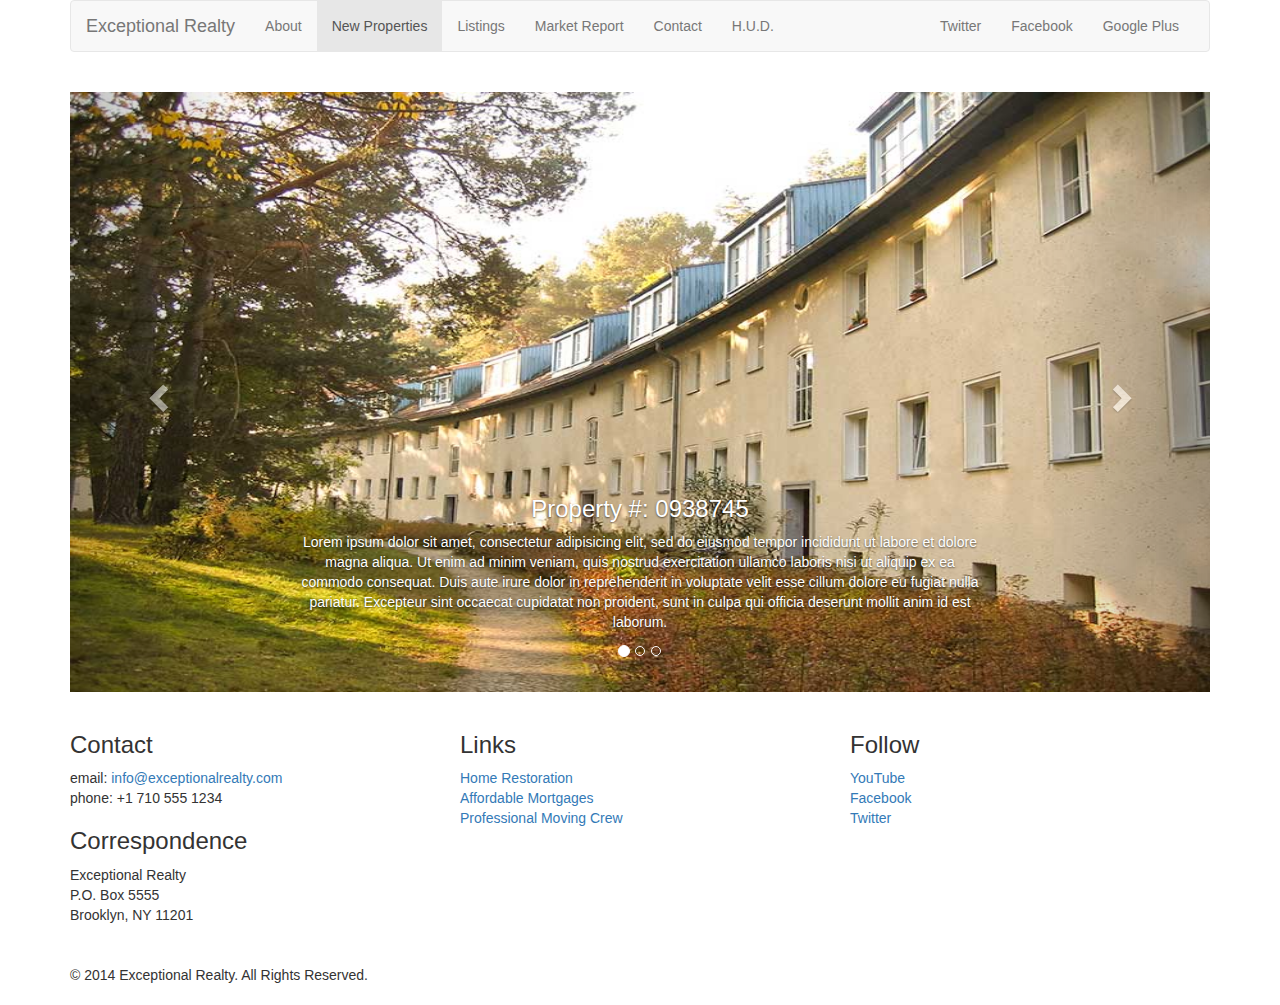
<file: new-properties.html>
<!DOCTYPE html>
<html lang="en">
  <head>
    <meta charset="utf-8">
    <meta http-equiv="X-UA-Compatible" content="IE=edge">
    <meta name="viewport" content="width=device-width, initial-scale=1">
    <!-- The above 3 meta tags *must* come first in the head; any other head content must come *after* these tags -->
    <title>Exceptional Realty Group - Luxury Homes - About</title>

    <!-- Bootstrap -->
    <link href="css/bootstrap.min.css" rel="stylesheet">

    <!--Custom-->
    <link href="css/style.css" rel="stylesheet">

    <!-- HTML5 shim and Respond.js for IE8 support of HTML5 elements and media queries -->
    <!-- WARNING: Respond.js doesn't work if you view the page via file:// -->
    <!--[if lt IE 9]>
      <script src="https://oss.maxcdn.com/html5shiv/3.7.3/html5shiv.min.js"></script>
      <script src="https://oss.maxcdn.com/respond/1.4.2/respond.min.js"></script>
    <![endif]-->
  </head>
  <body>
    <div class="container">
      <div class="row">
        <div class="col-sm-12">
            <nav class="navbar navbar-default">
              <div class="container-fluid">
                <!-- Brand and toggle get grouped for better mobile display -->
                <div class="navbar-header">
                  <button type="button" class="navbar-toggle collapsed" data-toggle="collapse" data-target="#bs-example-navbar-collapse-1" aria-expanded="false">
                    <span class="sr-only">Toggle navigation</span>
                    <span class="icon-bar"></span>
                    <span class="icon-bar"></span>
                    <span class="icon-bar"></span>
                  </button>
                  <a class="navbar-brand" href="#">Exceptional Realty</a>
                </div>

                <!-- Collect the nav links, forms, and other content for toggling -->
                <div class="collapse navbar-collapse" id="bs-example-navbar-collapse-1">
                  <!--main nav links -->
                  <ul class="nav navbar-nav">
                    <li><a href="index.html">About <span class="sr-only">(current)</span></a></li>
                    <li class="active"><a href="new-properties.html">New Properties</a></li>
                    <li><a href="#">Listings</a></li>
                    <li><a href="#">Market Report</a></li>
                    <li><a href="#">Contact</a></li>
                    <li><a href="http://hud.gov" target="_blank">H.U.D.</a></li>
                  </ul>
                  <!-- Social nav links-->
                  <ul class="nav navbar-nav navbar-right">
                    <li><a class="twit" href="#" title="Twitter">Twitter</a></li>
                    <li><a class="fbook" href="#" title="Facebook">Facebook</a></li>
                    <li><a class="gplus" href="#" title="Google Plus">Google Plus</a></li>

                  </ul>
                </div><!-- /.navbar-collapse -->
              </div><!-- /.container-fluid -->
            </nav>
        </div>
      </div>

      <div class="row">
        <div class="col-xs-12">
          <div id="carousel-example-generic" class="carousel slide" data-ride="carousel">
            <!-- Indicators -->
            <ol class="carousel-indicators">
              <li data-target="#carousel-example-generic" data-slide-to="0" class="active"></li>
              <li data-target="#carousel-example-generic" data-slide-to="1"></li>
              <li data-target="#carousel-example-generic" data-slide-to="2"></li>
            </ol>

            <!-- Wrapper for slides -->
            <div class="carousel-inner" role="listbox">
              <div class="item active">
                <img src="images/new-1.jpg" alt="304 Olson Rd.">
                <div class="carousel-caption">
                  <h3>Property #: 0938745</h3>
                  <p>Lorem ipsum dolor sit amet, consectetur adipisicing elit, sed do eiusmod
                  tempor incididunt ut labore et dolore magna aliqua. Ut enim ad minim veniam,
                  quis nostrud exercitation ullamco laboris nisi ut aliquip ex ea commodo
                  consequat. Duis aute irure dolor in reprehenderit in voluptate velit esse
                  cillum dolore eu fugiat nulla pariatur. Excepteur sint occaecat cupidatat non
                  proident, sunt in culpa qui officia deserunt mollit anim id est laborum.</p>
                </div>
              </div>
              <div class="item">
                <img src="images/new-2.jpg" alt="9872 Freemont Dr.">
                <div class="carousel-caption">
                  <h3>Property #: 124562</h3>
                  <p> Lorem ipsum dolor sit amet, consectetur adipisicing elit. Repellendus, excepturi, culpa enim nihil temporibus ipsam quos voluptates nesciunt maxime quas dolor porro deleniti non cupiditate placeat sequi expedita harum natus. Ut enim ad minim veniam,
                  quis nostrud exercitation ullamco laboris nisi ut aliquip ex ea commodo
                  consequat.
                </div>
              </div>
              <div class="item">
                <img src="images/featured.jpg" alt="1415 Gallatin Ave.">
                <div class="carousel-caption">
                  <h3>Property #: 167822</h3>
                  <p>Lorem ipsum dolor sit amet, consectetur adipisicing elit. At, totam ratione fugiat. Commodi Lorem ipsum dolor sit amet, consectetur adipisicing elit. Repellendus, excepturi, culpa enim nihil temporibus ipsam quos voluptates nesciunt maxime quas dolor porro deleniti non cupiditate placeat sequi expedita harum natus.</p>
                </div>
              </div>
            </div>

            <!-- Controls -->
            <a class="left carousel-control" href="#carousel-example-generic" role="button" data-slide="prev">
              <span class="glyphicon glyphicon-chevron-left" aria-hidden="true"></span>
              <span class="sr-only">Previous</span>
            </a>
            <a class="right carousel-control" href="#carousel-example-generic" role="button" data-slide="next">
              <span class="glyphicon glyphicon-chevron-right" aria-hidden="true"></span>
              <span class="sr-only">Next</span>
            </a>
          </div>
        </div> <!-- .col-xs-12-->
      </div>  <!-- .row -->

<div class="row">
        <div class="col-sm-4">
          <h3>Contact</h3>
          <p>
            email: <a href="mailto:info@exceptionalrealty.com">info@exceptionalrealty.com</a><br>
            phone: +1 710 555 1234
          </p>
          <h3>Correspondence</h3>
          <address>
            Exceptional Realty<br>
            P.O. Box 5555<br>
            Brooklyn, NY 11201
          </address>
        </div>
        <div class="col-sm-4">
          <h3>Links</h3>
          <p>
            <a href="#" target="_blank">Home Restoration</a><br>
            <a href="#" target="_blank">Affordable Mortgages</a><br>
            <a href="#" target="_blank">Professional Moving Crew</a>
          </p>
        </div>
        <div class="col-sm-4">
          <h3>Follow</h3>
          <p>
            <a href="#" target="_blank">YouTube</a><br>
            <a href="#" target="_blank">Facebook</a><br>
            <a href="#" target="_blank">Twitter</a>
          </p>
        </div>
      </div>

      <div class="row">
        <div class="col-sm-12">
          &copy; 2014 Exceptional Realty. All Rights Reserved.
        </div>
      </div>

    </div> <!-- .container -->

    <!-- jQuery (necessary for Bootstrap's JavaScript plugins) -->
    <script src="https://ajax.googleapis.com/ajax/libs/jquery/1.12.4/jquery.min.js"></script>
    <!-- Include all compiled plugins (below), or include individual files as needed -->
    <script src="js/bootstrap.min.js"></script>
  </body>
</html>
</file>
<file: css/style.css>
/*/////// MEDIA ////////*/

img, video, audio, iframe, table, form {
  width: 100%; /* IE */
  max-width: 100%; /* FF, Safari, Chrome */
}

/*/////// LAYOUT STYLES ////////*/
.row {
   margin-bottom: 20px;
}

/*/////// CAROUSEL STYLES ////////*/

 #carousel-example-generic .item img {
  height: auto;
 }

 .carousel-caption p {
    display: none;
 }
/*/////// SMALL DEVICES ////////*/
@media  only screen and (min-width:768px ) {

 #carousel-example-generic .item img {
  height: 384px;
 }
}

/*/////// MEDIUM DEVICES ////////*/
@media  only screen and (min-width:992px ) {
  .carousel-caption p {
    display: block;
 }

 #carousel-example-generic .item img {
  height: 496px;
 }
}
/*/////// LARGE DEVICES ////////*/
@media  only screen and (min-width:1200px ) {

 #carousel-example-generic .item img {
  height: 600px;
 }
}
</file>
